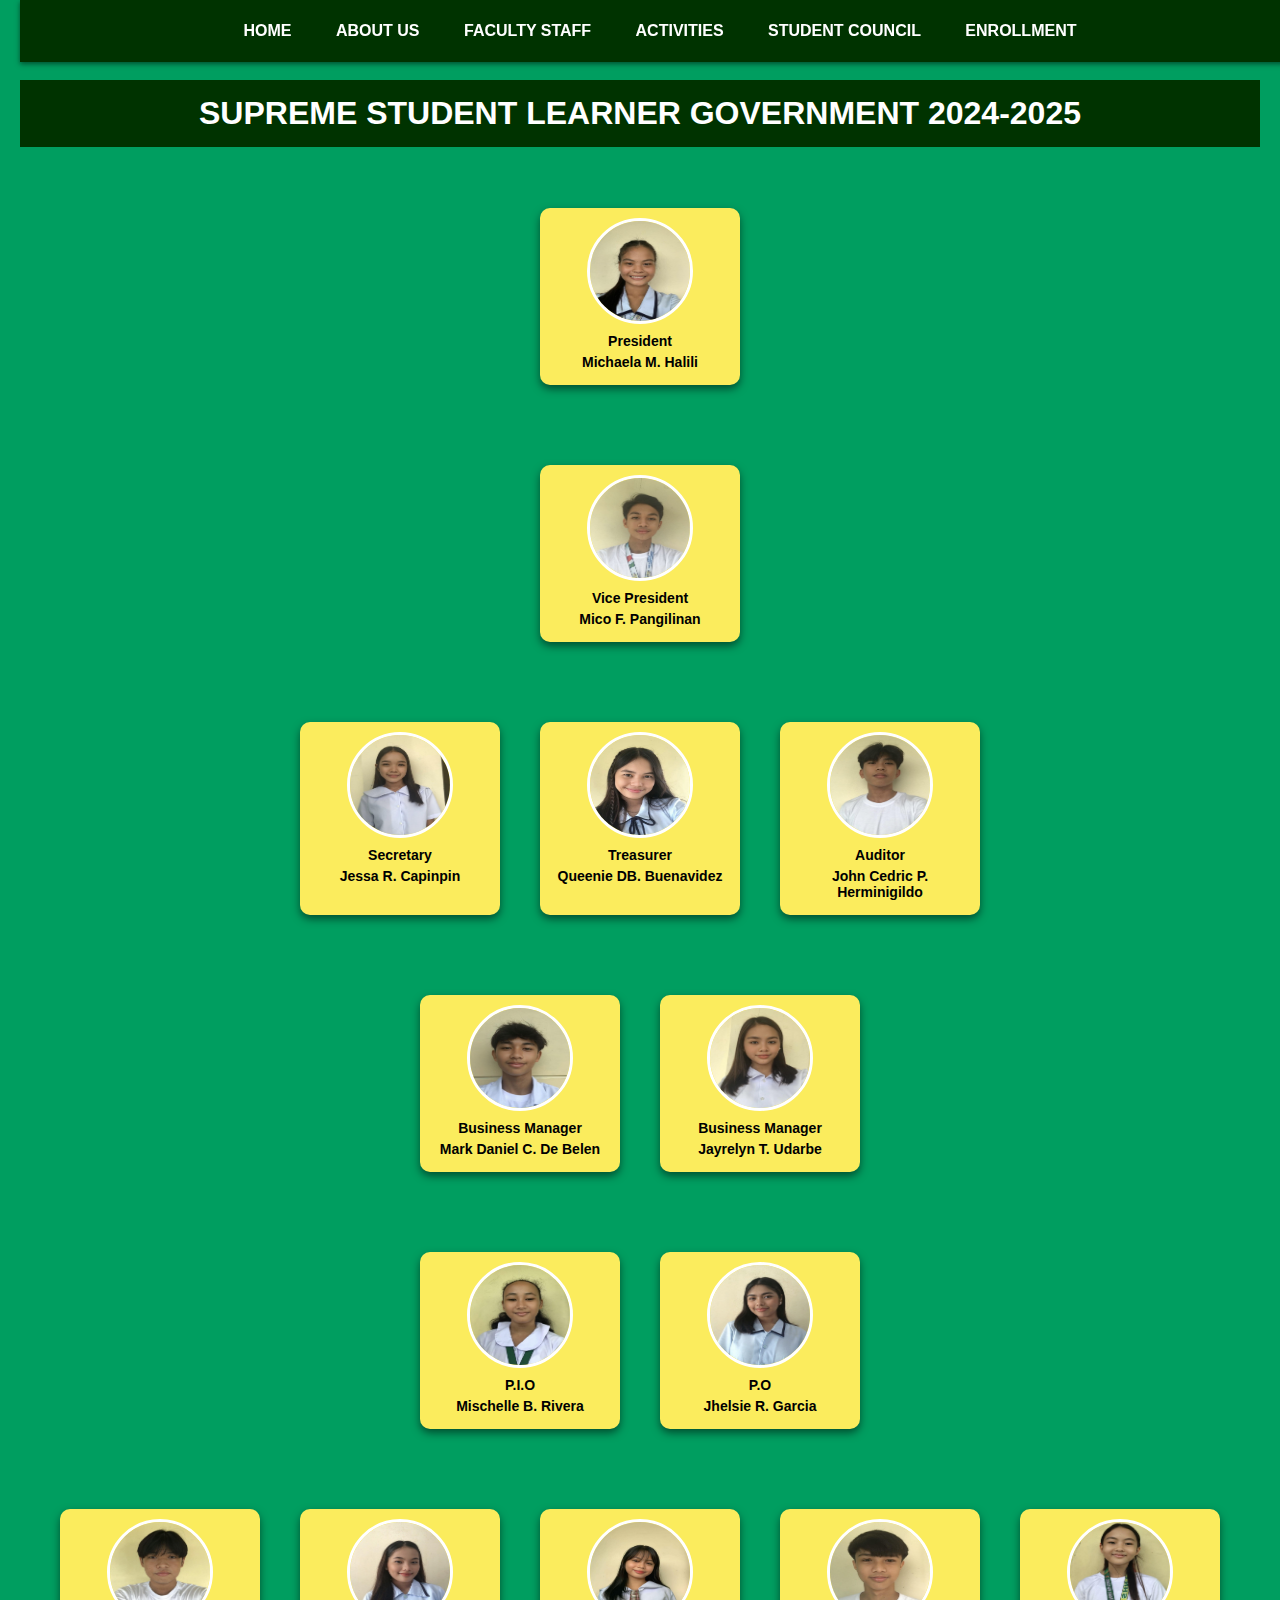
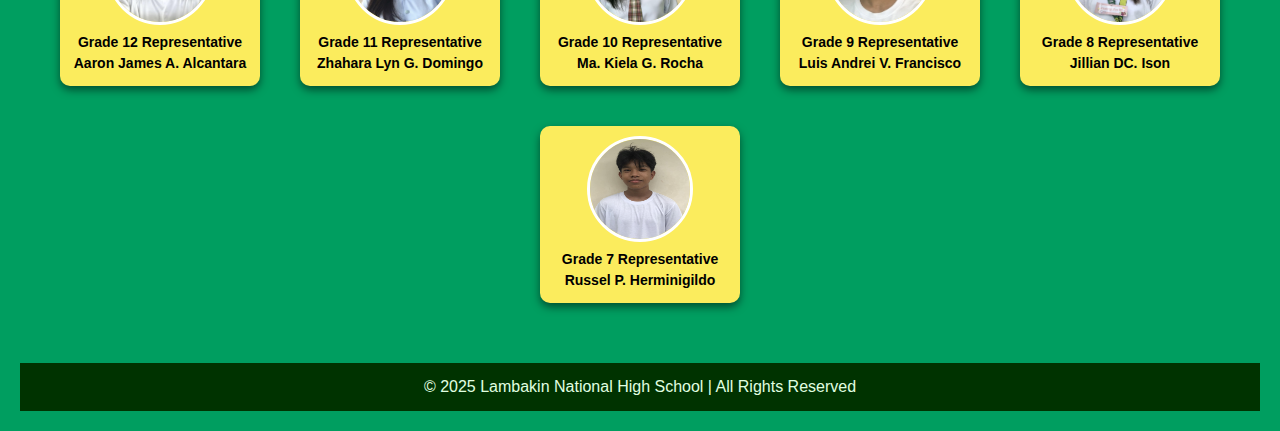
<file: sslg.html>
<!DOCTYPE html>
<html lang="en">
<head>
    <meta charset="UTF-8">
    <meta name="viewport" content="width=device-width, initial-scale=1.0">
    <title>Supreme Student Learner Government</title>
    <style>
          /* General Styling */
        body {
            font-family: Arial, sans-serif;
            text-align: center;
            background-color: 	#009E60; /* Dark Green */
            color: white;
            margin: 0;
            padding: 20px;
        }

        /* Navigation Bar */
        nav {
            position: fixed;  /* Makes the navbar fixed at the top of the page */
            top: 0;           /* Position it at the top of the viewport */
            left: 0;          /* Align it to the left edge of the screen */
            width: 100%;      /* Make it span across the full width of the screen */
            background-color: rgba(0, 0, 0, 0.5); /* Semi-transparent black background */
            z-index: 1000;    /* Ensures the navbar stays on top of other content */
            padding: 10px 0;  /* Adds padding to the navbar */
            text-align: center; /* Centers the links inside the navbar */
            backdrop-filter: blur(10px); /* Optional: Adds a blur effect to the background behind the navbar */
		}
		.navbar {
            background-color: #003300; /* dark green */
            padding: 10px 0;
            text-align: center;
            position: fixed;
            top: 0;
            width: 100%;
            box-shadow: 0 2px 5px rgba(0, 0, 0, 0.5);
            z-index: 1000;
        }

        .navbar a {
            color: white;
            text-decoration: none;
            padding: 12px 20px;
            display: inline-block;
            font-weight: bold;
        }

        .navbar a:hover,
        .navbar a.active {
            background-color: #FFFAA0; /* Gray Tab Effect */
            color: white;
            border-radius: 5px;
        }

        /* Title Styling */
        h1 {
            font-size: 32px;
            font-weight: bold;
            background-color: #003300;
            padding: 15px;
            margin-top: 60px; /* Avoid overlap with navbar */
        }

        h1 span {
            color: white;
        }

        /* Organization Chart */
        .org-chart {
            display: flex;
            flex-direction: column;
            align-items: center;
            margin-top: 20px;
        }

        .level {
            display: flex;
            justify-content: center;
            flex-wrap: wrap;
            margin: 20px 0;
            position: relative;
        }

        .member {
            width: 180px;
            text-align: center;
            margin: 20px;
            padding: 10px;
            background: #FBEC5D;
            border-radius: 10px;
            box-shadow: 0 4px 8px rgba(0, 0, 0, 0.5);
        }

        .member img {
            width: 100px;
            height: 100px;
            border-radius: 50%;
            border: 3px solid white;
        }

        .member p {
            font-size: 14px;
            margin: 5px 0;
            font-weight: bold;
			color: #000000;
        }

        /* Mobile Optimization */
        @media (max-width: 600px) {
            .level {
                flex-direction: column;
                align-items: center;
            }           
        }

/* Footer */
footer {
    text-align: center;
    padding: 15px;
    background: #003300;
    color: #e0ffe0;
    margin-top: 20px;
}
    </style>
</head>
<body>

    <!-- Navigation Bar -->
    <div class="navbar">
        <a href="index.html">HOME</a>
        <a href="about us.html">ABOUT US</a>
        <a href="facultystaff.html">FACULTY STAFF</a>
        <a href="activities.html">ACTIVITIES</a>
        <a href="sslg.html">STUDENT COUNCIL</a>
		 <a href="registerform.html">ENROLLMENT</a>
    </div>

    <h1>SUPREME STUDENT LEARNER GOVERNMENT 2024-2025</h1>

    <!-- Organization Chart -->
    <div class="org-chart">
        <div class="level">
            <div class="member">
                <img src="pres.jpeg" alt="President">
                <p>President</p>
                <p>Michaela M. Halili</p>
            </div>
        </div>

        <div class="level">
            <div class="member">
                <img src="vice.jpeg" alt="Vice President">
                <p>Vice President</p>
                <p>Mico F. Pangilinan</p>
            </div>
        </div>

        <div class="level">
            <div class="member">
                <img src="sec.jpeg" alt="Secretary">
                <p>Secretary</p>
                <p>Jessa R. Capinpin</p>
            </div>
            <div class="member">
                <img src="tres.jpeg" alt="Treasurer">
                <p>Treasurer</p>
                <p>Queenie DB. Buenavidez</p>
            </div>
            <div class="member">
                <img src="aud.jpeg" alt="Auditor">
                <p>Auditor</p>
                <p>John Cedric P. Herminigildo</p>
            </div>
        </div>

        <div class="level">
            <div class="member">
                <img src="bm2.jpeg" alt="Business Manager">
                <p>Business Manager</p>
                <p>Mark Daniel C. De Belen</p>
            </div>
            <div class="member">
                <img src="bm1.jpeg" alt="Business Manager">
                <p>Business Manager</p>
                <p>Jayrelyn T. Udarbe</p>
            </div>
        </div>

        <div class="level">
            <div class="member">
                <img src="pio1.jpeg" alt="P.I.O">
                <p>P.I.O</p>
                <p>Mischelle B. Rivera</p>
            </div>
            <div class="member">
                <img src="po.jpeg" alt="P.O">
                <p>P.O</p>
                <p>Jhelsie R. Garcia</p>
            </div>
        </div>

        <div class="level">
            <div class="member">
                <img src="g12.jpeg" alt="Grade 12 Representative">
                <p>Grade 12 Representative</p>
                <p>Aaron James A. Alcantara</p>
            </div>
            <div class="member">
                <img src="g11.jpeg" alt="Grade 11 Representative">
                <p>Grade 11 Representative</p>
                <p>Zhahara Lyn G. Domingo</p>
            </div>
            <div class="member">
                <img src="g10.jpeg" alt="Grade 10 Representative">
                <p>Grade 10 Representative</p>
                <p>Ma. Kiela G. Rocha</p>
            </div>
            <div class="member">
                <img src="g9.jpeg" alt="Grade 9 Representative">
                <p>Grade 9 Representative</p>
                <p>Luis Andrei V. Francisco</p>
            </div>
            <div class="member">
                <img src="g8.jpeg" alt="Grade 8 Representative">
                <p>Grade 8 Representative</p>
                <p>Jillian DC. Ison</p>
            </div>
            <div class="member">
                <img src="g7.jpeg" alt="Grade 7 Representative">
                <p>Grade 7 Representative</p>
                <p>Russel P. Herminigildo</p>
            </div>
        </div>

    </div>
	<!-- Footer -->
<footer>
    &copy; 2025 Lambakin National High School | All Rights Reserved
</footer>

</body>
</html>
</file>
